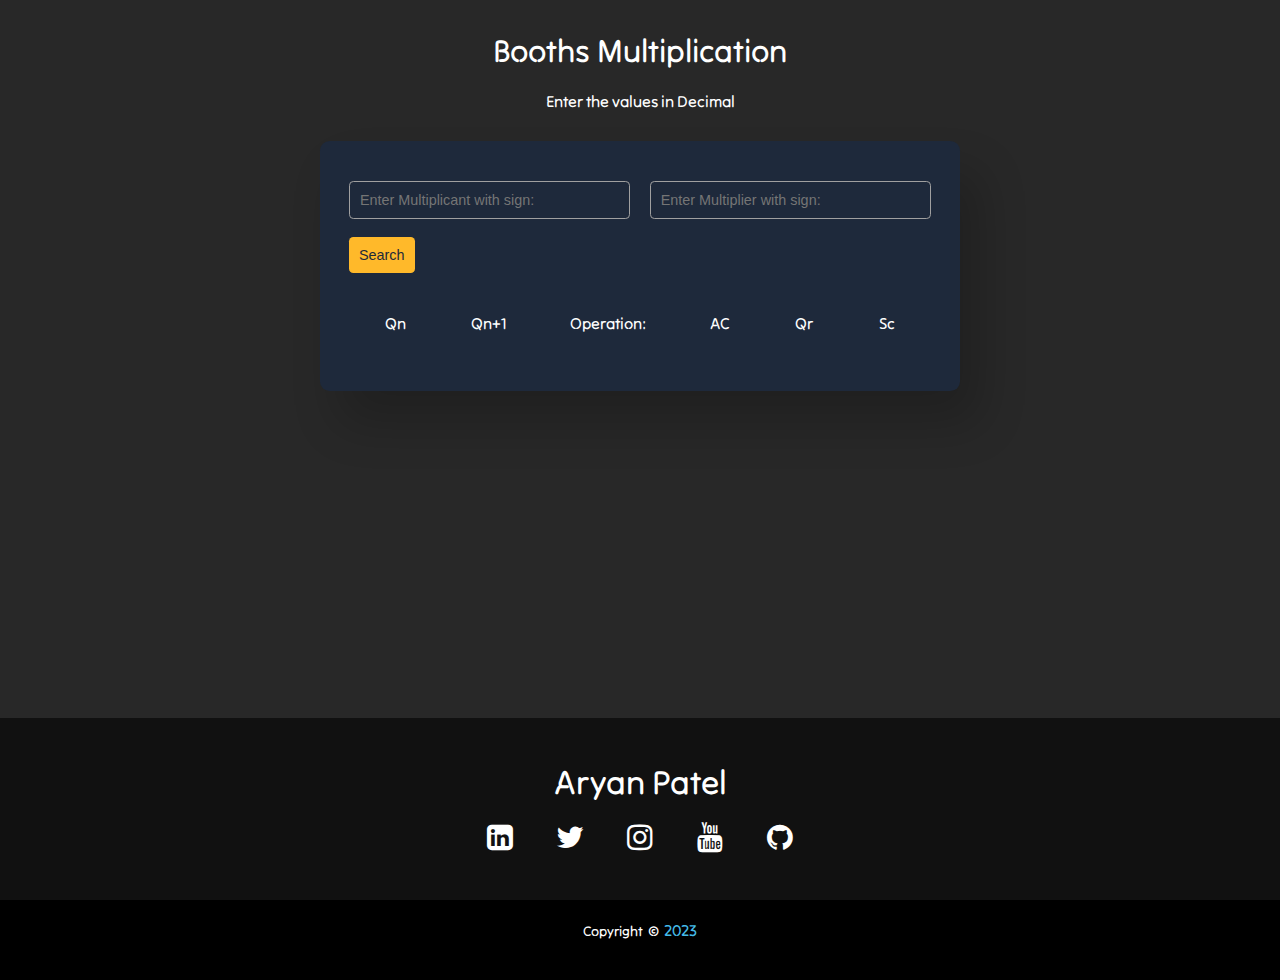
<file: index.html>
<!DOCTYPE html>
<html lang="en">
<head>
    <meta charset="UTF-8">
    <meta name="description" content="Calculate Booths Algorithm In Decimal">
    <meta name="keywords" content="Booths Algorithm,Calculate Booths Algorithm,Booths,Calculate,Booths Multiplication,Booths Multiplication with sign,Booths Calculation">
    <meta name="author" content="Aryan Patel">
    <meta name="viewport" content="width=device-width, initial-scale=1.0">
    <title>Booths Multiplication</title>
    <link rel="stylesheet" href="./style.css">
    <link rel="stylesheet" href="https://stackpath.bootstrapcdn.com/font-awesome/4.7.0/css/font-awesome.min.css">
</head>
<body>
    <div class="header">
        <h1>Booths Multiplication</h1><br>
        <h4>Enter the values in Decimal</h4>
    </div>
    <div class="container">
        <div class="values-container1">
                <input type="text" id="multiplicant" placeholder="Enter Multiplicant with sign: ">
                <input type="text" id="multiplier" placeholder="Enter Multiplier with sign: ">
        </div>
        <div class="values-container2">
            <button id="search-btn" onclick="myvalues()">Search</button>
        </div>
        <div id="result">
            <table id="display">
                <th>Qn</th>
                <th>Qn+1</th>
                <th>Operation:</th>
                <th>AC</th>
                <th>Qr</th>
                <th>Sc</th>
            </table>
            <div id="fresult"></div>
        </div>
    </div>
                
        <div class="footer">
            <div class="footer-content">
                <h3>Aryan Patel</h3>
                <ul class="socials">
                    <li><a href="https://www.linkedin.com/in/aryanop0914/" target="_blank"><i class="fa fa-linkedin-square"></i></a></li>
                    <li><a href="https://twitter.com/aryan_0914" target="_blank"><i class="fa fa-twitter"></i></a></li>
                    <li><a href="https://www.instagram.com/aryanop_0914/" target="_blank"><i class="fa fa-instagram"></i></a></li>
                    <li><a href="https://www.youtube.com/channel/UC-RpPgmQYlnXU8SSFBj0-tw" target="_blank"><i class="fa fa-youtube"></i></a></li>
                    <li><a href="https://github.com/Aryanop0914"><i class="fa fa-github" target="_blank"></i></a></li>
                </ul>
            </div>
            <div class="footer-bottom">
                <p>copyright &copy; <a href="#">2023</a>  </p>
            </div>        
       </div>

</body>
<script async src="https://pagead2.googlesyndication.com/pagead/js/adsbygoogle.js?client=ca-pub-1147051748577941"
    crossorigin="anonymous"></script>
<script src="./index.js">
</script> 
</html>
</file>
<file: style.css>
@import url('https://fonts.googleapis.com/css2?family=Tilt+Neon&display=swap');

*{
    margin: 0;
    padding: 0;
    box-sizing: border-box;
}
body{
    background-color: rgb(40, 40, 40);
    font-family: 'Tilt Neon', cursive;
    scroll-behavior: smooth;
}


    
@media screen{
    .header{
        color: #fff;
        margin:auto;
        margin-top: 30px;
        text-align: center;
    
    }
    
    .container{
        font-size: 16px;
        padding: 3em 1.8em;
        background-color: #1e293b;
        border-radius: 0.6em;
        box-shadow: 1.2em 2em 3em rgba(0, 0, 0, 0.2);
        height: auto;
        width: 50vw;
        margin: auto;
        margin-top: 30px;
        margin-bottom: 30px;
        padding-top: 40px;
    }
    .values-container1{
        display: grid;
        grid-template-columns: 6fr 6fr;
        gap: 1.2em;
        width: auto;
    }
    
    .values-container1 input{
        font-size: 0.9em;
        outline: none;
        border-radius: 0.3em;
        background-color: transparent;
        border: 1px solid #a0a0a0;
        color: #fff;
        padding: 0.7em;
    }
    
    .values-container2{
        margin-top: 2vh;
        width:18em;
        gap: 1.2em;
    }
    
    .values-container2 button{
        background-color: #ffb92a;
        border: none;
        cursor: pointer;
        color:#1e293b;
        font-size: 0.9em;
        outline: none;
        width:max-content;
        padding: 0.7em ;
        border-radius: 0.3em;
    }
    
    table ,th ,td{
            margin-top:5vh;
            border:none;
            border-collapse: collapse;
            text-align: center;
            height: auto;
            width: 45vw;
            margin: auto;
            margin-top: 30px;
    }
        th{
            padding: 10px 16px;
        }
    td{
            padding:10px 18px;
    }
 }



.footer{
    position: relative;
    bottom: 0;
    top:33vh;
    left: 0;
    right: 0;
    background: #111;
    height: auto;
    width: 100vw;
    padding-top: 40px;
    margin-bottom: 0px;
    color: #fff;
}
.footer-content{
    display: flex;
    align-items: center;
    justify-content: center;
    flex-direction: column;
    text-align: center;
}
.footer-content h3{
    font-size: 2.1rem;
    font-weight: 500;
    text-transform: capitalize;
    line-height: 3rem;
}
.footer-content p{
    max-width: 500px;
    margin: 10px auto;
    line-height: 28px;
    font-size: 14px;
    color: #cacdd2;
}
.socials{
    list-style: none;
    display: flex;
    align-items: center;
    justify-content: center;
    margin: 1rem 0 3rem 0;
}
.socials li{
    margin: 0 10px;
}
.socials a{
    text-decoration: none;
    color: #fff;
    border: none;
    padding: 5px;

}
.socials a i{
    font-size: 30px;
    width: 40px;
    transition: color .4s ease;

}
.socials a:hover i{
    color: aqua;
}

.footer-bottom{
    background: #000;
    width: 100vw;
    padding: 20px;
    padding-bottom: 40px;
    text-align: center;
}
.footer-bottom p{
    float: center;
    font-size: 14px;
    word-spacing: 2px;
    text-transform: capitalize;
}
.footer-bottom p a{
  color:#44bae8;
  font-size: 16px;
  text-decoration: none;
}
.footer-bottom span{
    text-transform: uppercase;
    opacity: .4;
    font-weight: 200;
}
@media (max-width:768px) {
    .body{
        font-size: 10px;
    }
    .container{
        margin:0;
        width:100%;
        margin-top: 20px;
    }
    .values-container1{
        grid-template-columns: 6fr 6fr;
        gap: 0.5em;
    }
    .values-container2{
        grid-template-columns: 6fr 3fr;
        gap: 0.5em;
       
    }
    table{
        font-size: 10px;
        padding:10px 9px;   
    }
    .footer-content h3{
        font-size: 25px;
    }
    .socials a i{
        font-size: 20px;
    }
 }
 @media (max-width:390px) {
    .values-container1{
        grid-template-columns: 6fr;
        gap: 0.5em;
    }

    .values-container2{
        grid-template-columns: 6fr;
        gap: 0.5em;
    }
    .values-container2 button{
        height:40px;
    }
 }




#result{
    color: #fff;
}
</file>
